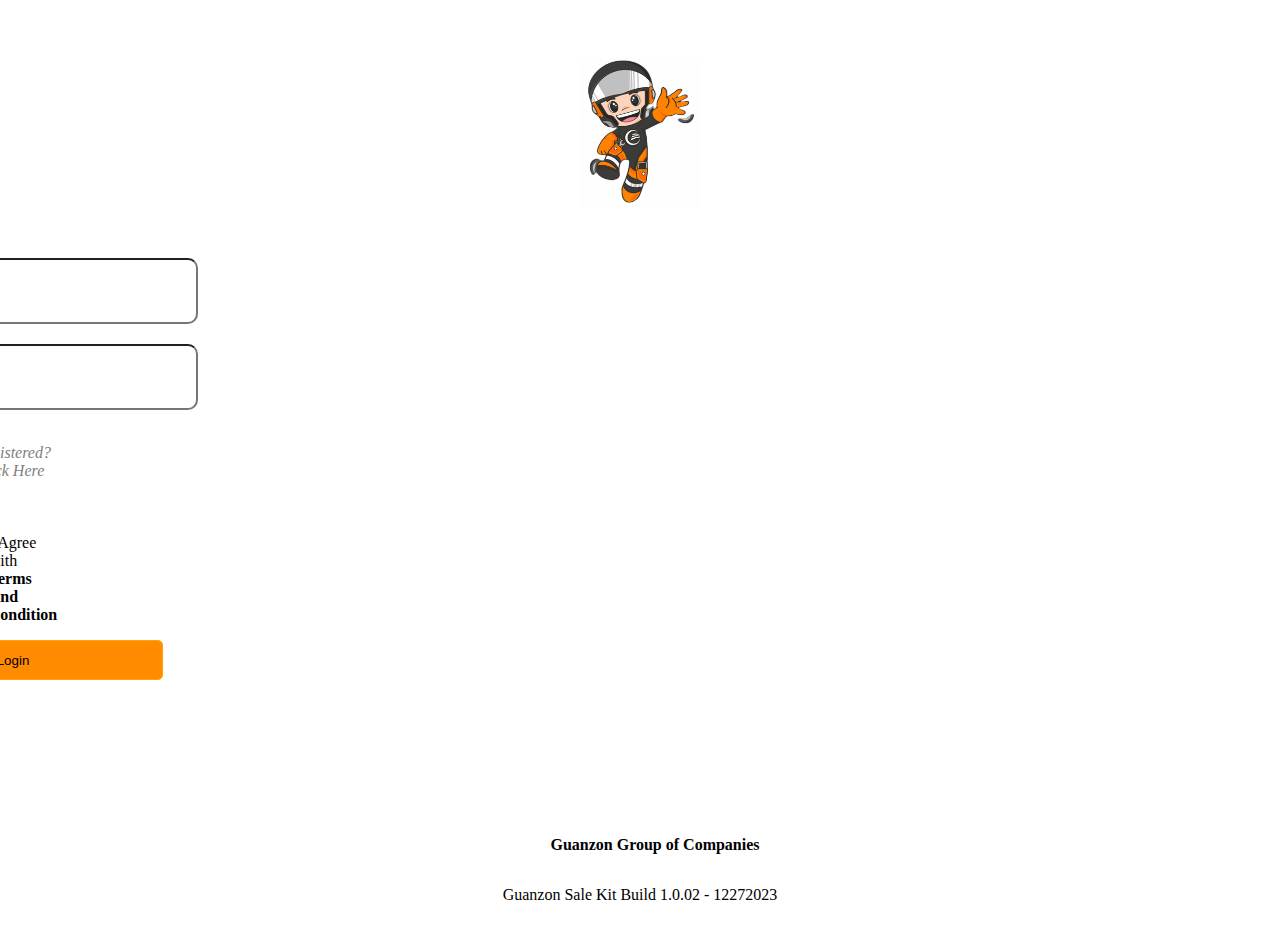
<file: index.html>
<!DOCTYPE html>
<html lang="en">

<head>
  <meta charset="UTF-8">
  <meta name="viewport" content="width=device-width, initial-scale=1.0">
  <link rel="stylesheet" href="/Layouts/login.css">
  <link rel="manifest" href="manifest.json">
  
  <link rel="apple-touch-icon" href="/img/kay-72x72.png">

  <link href="https://cdn.jsdelivr.net/npm/bootstrap@5.0.2/dist/css/bootstrap.min.css"
    rel="stylesheet" integrity="sha384-EVSTQN3/azprG1Anm3QDgpJLIm9Nao0Yz1ztcQTwFspd3yD65VohhpuuCOmLASjC" crossorigin="anonymous">

  <script src="https://cdn.jsdelivr.net/npm/bootstrap@5.0.2/dist/js/bootstrap.bundle.min.js"
    integrity="sha384-MrcW6ZMFYlzcLA8Nl+NtUVF0sA7MsXsP1UyJoMp4YLEuNSfAP+JcXn/tWtIaxVXM" crossorigin="anonymous"></script>

  <title>Guanzon Sales Kit</title>
</head>

<body>

  <nav>
    <img class="img-wage" src="img/kay_wave.png" alt="">
  </nav>

  <div class="container">
 
    <div class="email-form">
      <input class="email-input" placeholder=" " type="text" name="" id="">
      <label class="email-label">Email</label>
      <div class="login-text" anchor="email-input">
        <div class="log">
          <h1>Login</h1>
        </div>
        
      </div>
    </div>
    <div class="password-form">
      <input class="password-input" placeholder=" " type="text" name="" id="">
      <label class="password-label">Password</label>
    </div>
    <div>
      <p class="register-text">Not Registered? Click Here</p>
    </div>

    <div class="chk-container">
    <div class="chckbox">
      <input class="checkbox" type="checkbox" name="" id="">
      <p>
        I Agree with <span style="font-weight: bold;">Terms And Condition</span> 
      </p>
    </div>
  </div>

    <div class="Login-btn">
      <button class="btn1" onclick="window.location.pathname='dashboard.html'; ">Login</button>
    </div>
  </div>

  <footer>
    <div class="footer-text">
      <p><span style="font-weight: bold; margin-left: 30px;">Guanzon Group of Companies</span></p>
      <p>Guanzon Sale Kit Build 1.0.02 - 12272023</p>
    </div>
  </footer>

  <script src = "js/app.js"></script>
</body>
</html>
</file>
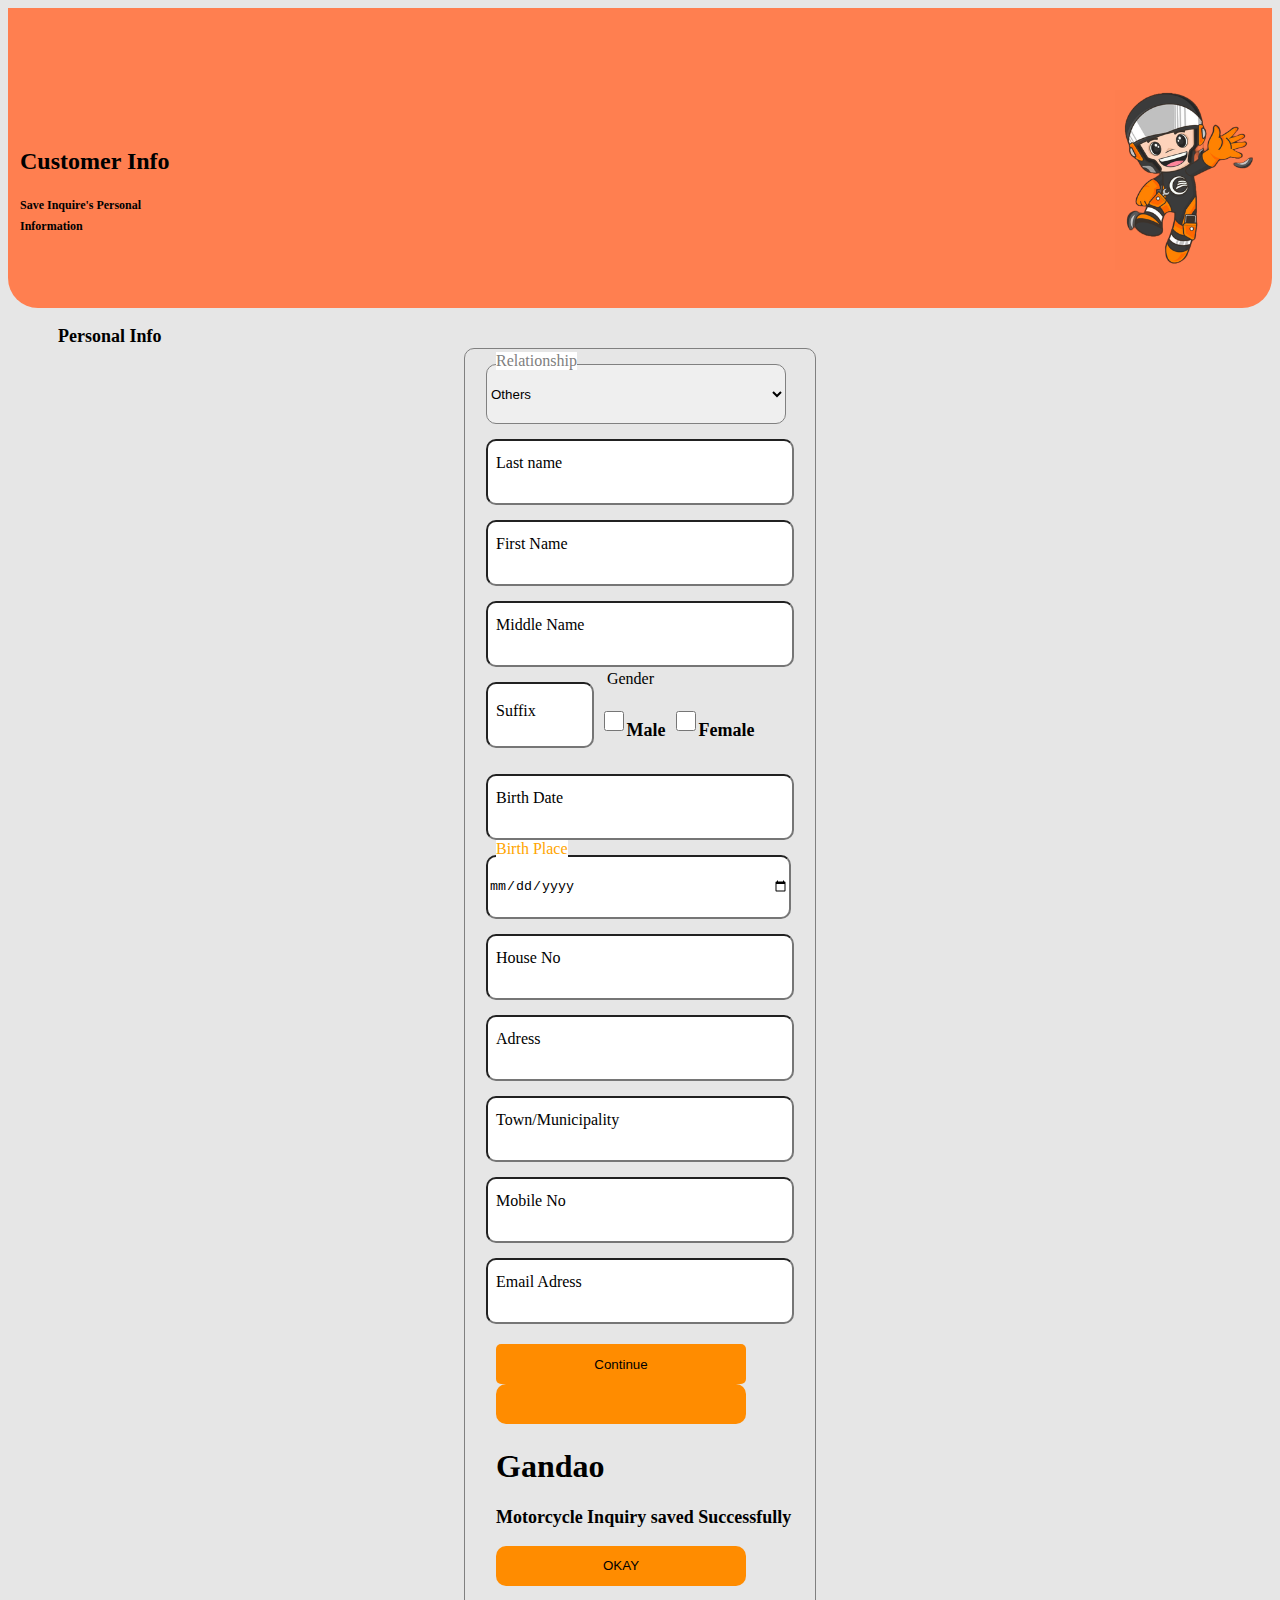
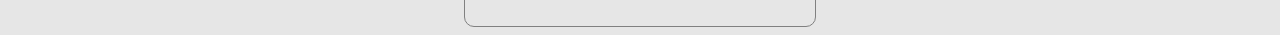
<file: customer-info.html>
<!DOCTYPE html>
<html lang="en">

<head>
    <meta charset="UTF-8">
    <meta name="viewport" content="width=device-width, initial-scale=1.0">

    <link rel="stylesheet" href="Layouts/product-inquiry.css">
    <link rel="stylesheet" href="Layouts/financier-info.css">
    <link rel="stylesheet" href="Layouts/customer-info.css">


    <link href="https://cdn.jsdelivr.net/npm/bootstrap@5.0.2/dist/css/bootstrap.min.css" rel="stylesheet"
        integrity="sha384-EVSTQN3/azprG1Anm3QDgpJLIm9Nao0Yz1ztcQTwFspd3yD65VohhpuuCOmLASjC" crossorigin="anonymous">
    <script src="https://cdn.jsdelivr.net/npm/bootstrap@5.0.2/dist/js/bootstrap.bundle.min.js"
        integrity="sha384-MrcW6ZMFYlzcLA8Nl+NtUVF0sA7MsXsP1UyJoMp4YLEuNSfAP+JcXn/tWtIaxVXM"
        crossorigin="anonymous"></script>
    <link rel="stylesheet" href="https://cdnjs.cloudflare.com/ajax/libs/font-awesome/4.7.0/css/font-awesome.min.css">

    <link rel="stylesheet" href="https://use.fontawesome.com/releases/v5.13.0/css/all.css">

    <title>product inquiry</title>
</head>

<body>
    <nav>
        <div class="nav-header">
            <div class="nav-Customer-info">
                <p><Span style="font-size: 24px; font-weight: bold;">Customer Info</p>
                <p><Span style="font-size: 12px;">Save Inquire's Personal Information </p>
            </div>
            <div class="img"><img class="wave-image" src="img/kay_wave.png" alt=""></div>
            <div class="sticky-text">
                <p>Personal Info</p>
            </div>
    </nav>

    <div class="forms-container">
        <div class="form-inputs">
            <form action="">
                <div class="financier-form">
                    <div class="custom-select" style="width:200px;">
                        <select class="relation-select">
                            <option value="0">Others</option>
                            <option value="1">Son</option>
                            <option value="2">Daughter</option>
                            <option value="3">Father</option>
                            <option value="4">Mother</option>
                        </select>
                        <label class="input-label">Relationship</label>
                    </div>
                </div>
                <div class="financier-form">
                    <input class="form-input" placeholder=" " type="text" name="" id="">
                    <label class="input-label">Last name</label>
                </div>
                <div class="financier-form">
                    <input class="form-input" placeholder=" " type="text" name="" id="">
                    <label class="input-label">First Name</label>
                </div>
                <div class="financier-form">
                    <input class="form-input" placeholder=" " type="text" name="" id="">
                    <label class="input-label">Middle Name</label>
                </div>

                <div class="sg-container">
                    <div class="financier-form">
                        <input class="suffix-input" placeholder=" " type="text" name="" id="">
                        <label class="suffix-label">Suffix</label>
                        <label class="gender-label">Gender</label>
                    </div>
                    <div class="checkbox-container">
                        <div class="gender-select">
                            <div class="check-content">
                                <input class="chk" type="checkbox" name="" id="">
                            </div>
                            <div class="gender-text">
                                <p>Male</p>
                            </div>
                            <div>
                                <input class="chk" type="checkbox" name="" id="">
                            </div>
                            <div class="gender-text">
                                <p>Female</p>
                            </div>
                        </div>
                    </div>
                </div>

                <div class="financier-form">
                    <input class="form-input" placeholder=" " type="text" name="" id="">
                    <label class="input-label">Birth Date</label>
                </div>


                <div class="financier-form">
                    <input class="form-input" placeholder=" " type="date" name="" id="">
                    <label class="input-label">Birth Place</label>
                </div>
                <div class="financier-form">
                    <input class="form-input" placeholder=" " type="text" name="" id="">
                    <label class="input-label">House No</label>
                </div>
                <div class="financier-form">
                    <input class="form-input" placeholder=" " type="text" name="" id="">
                    <label class="input-label">Adress</label>
                </div>
                <div class="financier-form">
                    <input class="form-input" placeholder=" " type="text" name="" id="">
                    <label class="input-label">Town/Municipality</label>
                </div>
                <div class="financier-form">
                    <input class="form-input" placeholder=" " type="text" name="" id="">
                    <label class="input-label">Mobile No</label>
                </div>

                <div class="financier-form">
                    <input class="form-input" placeholder=" " type="text" name="" id="">
                    <label class="input-label">Email Adress</label>
                </div>
                <div class="btn">
                    <button type="button" class="btn-con" onclick="window.location.pathname='dashboard.html'">Continue</button>
                    <!-- <button type="button" class="btn-con" data-bs-toggle="modal" data-bs-target="#exampleModal">
                        Continue
                    </button> -->

                    <!-- Modal -->
                    <div class="modal fade" id="exampleModal" tabindex="-1" aria-labelledby=""
                        aria-hidden="true">
                        <div class="modal-dialog">
                            <div class="modal-content">
                                <div class="modal-header">
                                    <button type="button" class="btn-close" data-bs-dismiss="modal"
                                        aria-label="Close"></button>
                                </div>
                                <div class="modal-body">
                                    <h1>Gandao</h1>
                                    <p>Motorcycle Inquiry saved Successfully</p>
                                </div>
                                <div class="modal-footer">
                                    <button class="" onclick="window.location.pathname='dashboard.html'">
                                        OKAY</button>
                                </div>
                            </div>
                        </div>
                    </div>
                </div>

            </form>
        </div>
    </div>

</body>

</html>
</file>
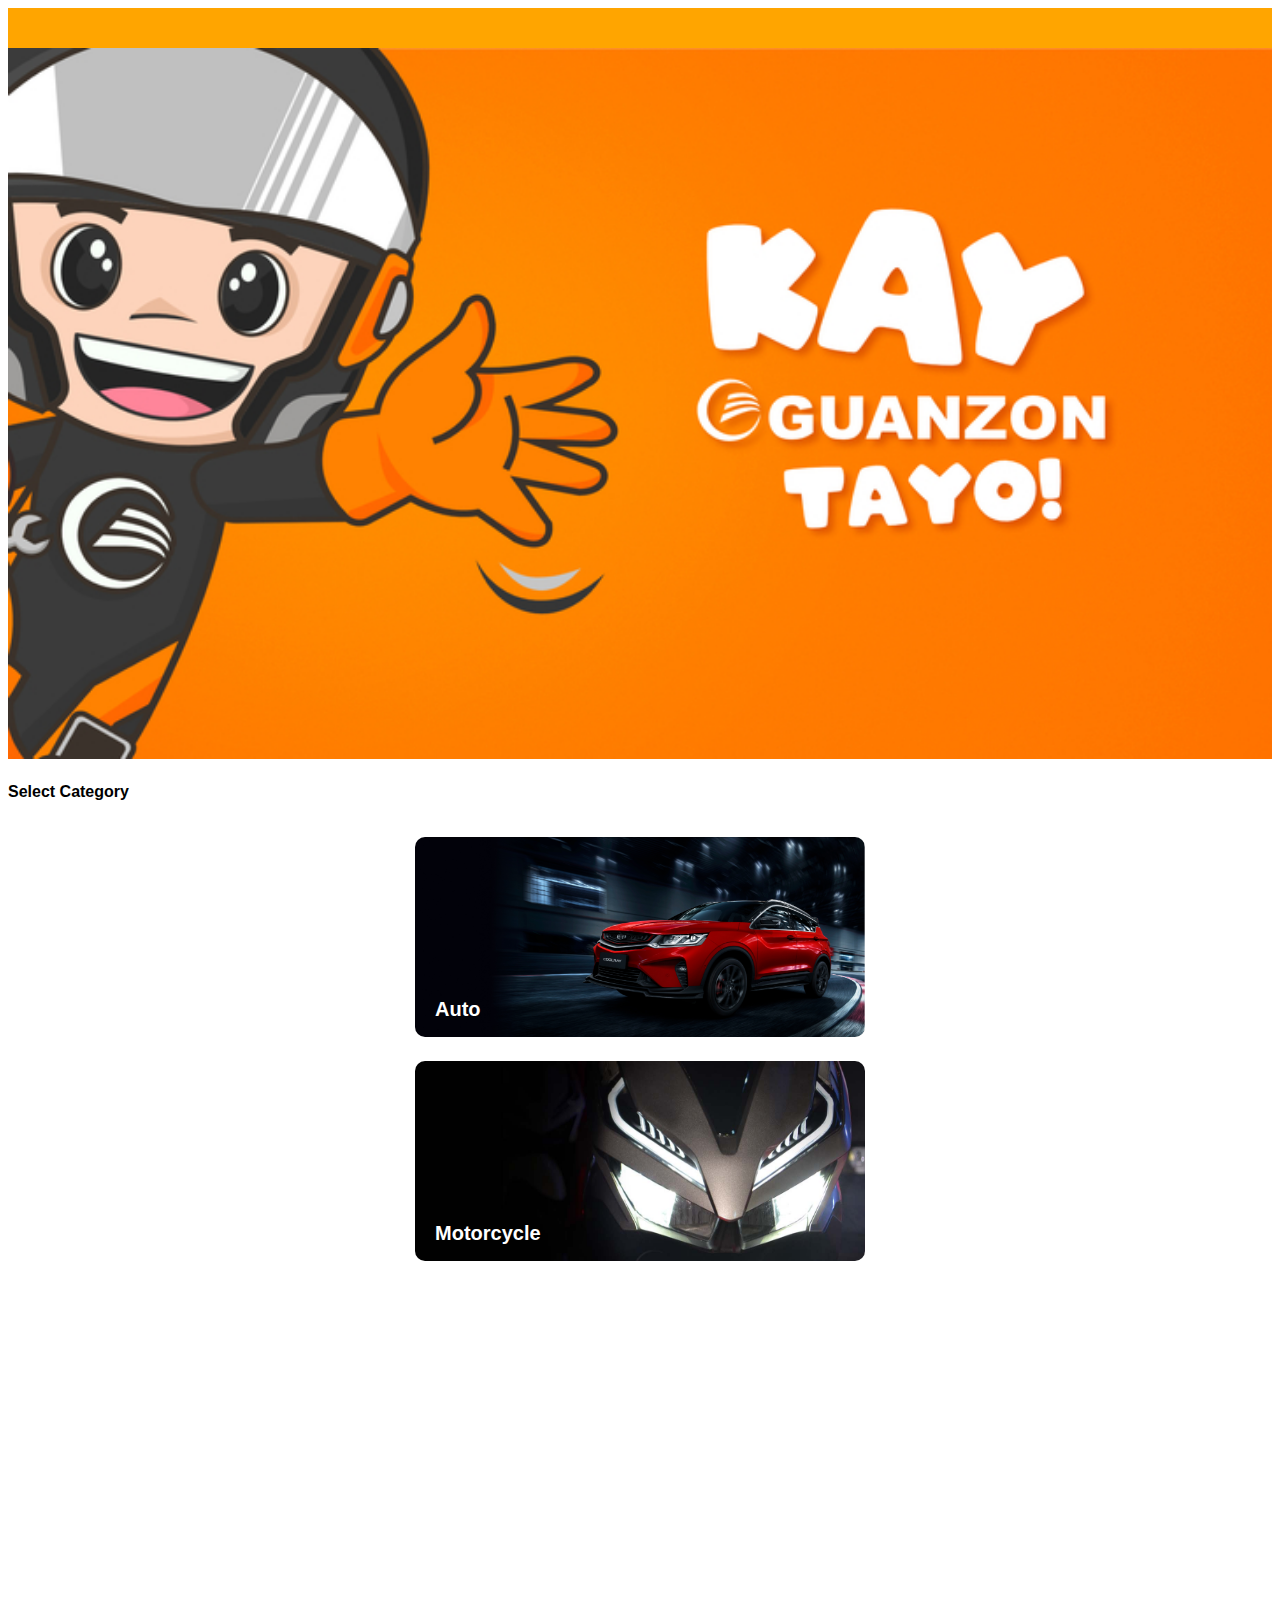
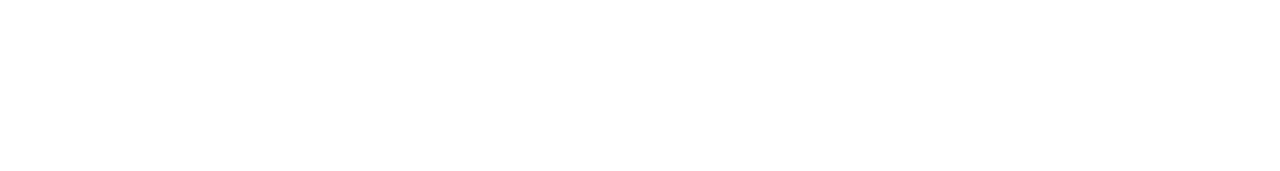
<file: dashboard.html>
<!DOCTYPE html>
<html lang="en">

<head>
  <meta charset="UTF-8">
  <meta name="viewport" content="width=device-width, initial-scale=1.0">
  <link rel="manifest" href="manifest.json">  

  <link rel="stylesheet" href="Layouts/dashboard-motors.css">
  <link rel="stylesheet" href="Layouts/dashboad-car-motor.css">
  <link rel="stylesheet" href="Layouts/sidebar.css">


  <link href="https://cdn.jsdelivr.net/npm/bootstrap@5.0.2/dist/css/bootstrap.min.css" rel="stylesheet"
    integrity="sha384-EVSTQN3/azprG1Anm3QDgpJLIm9Nao0Yz1ztcQTwFspd3yD65VohhpuuCOmLASjC" crossorigin="anonymous">
  <script src="https://cdn.jsdelivr.net/npm/bootstrap@5.0.2/dist/js/bootstrap.bundle.min.js"
    integrity="sha384-MrcW6ZMFYlzcLA8Nl+NtUVF0sA7MsXsP1UyJoMp4YLEuNSfAP+JcXn/tWtIaxVXM" crossorigin="anonymous"></script>

  <link rel="stylesheet" href="https://cdnjs.cloudflare.com/ajax/libs/font-awesome/4.7.0/css/font-awesome.min.css">
  <link rel="stylesheet" href="https://use.fontawesome.com/releases/v5.13.0/css/all.css">

  <title>Dashboard</title>
</head>
<body>
  <nav>
    <div class="left-nav">
      <div id="sideAcces">
        <i class="fas fa-bars fa-lg"></i>
      </div>
     </div>
    <div>
      <div class="right-nav">
        <div class="bell-icon">
          <i onclick="window.location.pathname='transaction-history.html'" class="fas fa-bell fa-lg"></i></div>
        </div>
      </div>  
  </nav>

  <div class="body-content">
    <div class="wave-img">
      <img src="img/img_header_background_light.jpg" class="img-header img-fluid " alt="...">
      <p>Select Category</p>
    </div>


    <div class="sidebar" id="sidebar">
      <div class="top-sidebar">
        <div>
          <img class="wave-images" src="img/kay_wave.png" alt="">
        </div>
        <div>
          <p>Guanzon Sales Kit</p>
        </div>
        <div>
          <p>User ID:GA021003575</p>
        </div>
    </div>

  <!-- sidebar -->
  <div class="middle-sidebar">
      <div>
          <div class="sidebar-underline">
              <div>
                  <i class='fa fa-home fa-lg'>
                  </i>
              </div>
              <div class="home" id="home">
                  <p>HOME</p>
              </div>
              <div>
                  <i class='fas fa-clone fa-lg'>
                  </i>
              </div>
              <div>
                  <p>Inquires</p>
              </div>
          </div>
          <span style="color: gray;"> <p>Agent</p></span>
          
          <div class="agent-list">    
              <div>
                  <i class='fas fa-users fa-lg'>
                  </i>
              </div>
              <div>
                  <p>Agent List</p>
              </div>
          </div>
         
          <div class="sidebar-underline">
       
          </div>
          <span style="color: gray;"> <p>Account</p></span>
        <div class="agent-list">    
              <div>
                  <i class='fas fa-user-alt fa-lg'>
                  </i>
              </div>
              <div>
                  <p>Profile</p>
                  
                 
              </div>
              <div>
                  <i class='fas fa-pen-square fa-lg'>
                  </i>
              </div>
              <div>
                  <p>User Perofrmance</p>
              </div>
              <div>
                  <i class='fas fa-sign-in-alt fa-lg'>
                  </i>
              </div>
              <div>
                  <p>Singout</p>
              </div>
          </div>
      </div>
  </div>

</div>


    <!-- dashboard selection cars and motors -->
    <div class="container-selection" id="vehicle">
      <div class="vehicle-container">
        <img class="vehicle-img" src="img/img_category_auto.png" alt="">
        <p class="image-text">Auto</p>
      </div>
      <div>
        <div class="vehicle-container" id="motorcycle">
          <img class="vehicle-img" src="img/img_category_mc.png" alt="" onclick="hideVehicle();
          showMotor();">
          <p class="image-text">Motorcycle</p>
        </div>
      </div>
    </div>

      <!-- dashboard motors -->
      <div class="motors-selection" id="motorSelection">
        <div class="motor-container">
          <img onclick="window.location.pathname='Suzuki-product.html' " class="motor-honda "
            src="img/img_honda_header.jpg ">
          <p class="img-text">Honda</p>
        </div>
        <div class="motor-container">
          <img class="motor-suzuki " src="img/img_suzuki_header.jpg">
          <p class="img-text">Suzuki</p>
        </div>
        <div class="motor-container">
          <img class="motor-yamaha" src="img/img_yamaha_header.jpg">
          <p class="img-text">Yamaha</p>
        </div>
        <div class="motor-container">
          <img class="motor-kawasaki" src="img/img_mc_kawasaki.png">
          <p class="img-text">Kawasaki</p>
        </div>
      </div>
</div>

<script>
   const div = document.querySelector('#vehicle');
   const motor = document.querySelector('#motorSelection');
   const home = document.querySelector('#home');
   const sidebar = document.querySelector('#sidebar');
   const sideAcces = document.querySelector('#sideAcces');
   function hideVehicle(){
    div.style.display= 'none';
   }
   function showMotor(){
    motor.style.visibility= 'visible';
   }
   home.addEventListener('click', ()=> {
    sidebar.style.visibility='hidden';
   })

   sideAcces.addEventListener('click', ()=>{
    sidebar.style.visibility='visible';
   });
</script>

</body>
</html>
</file>
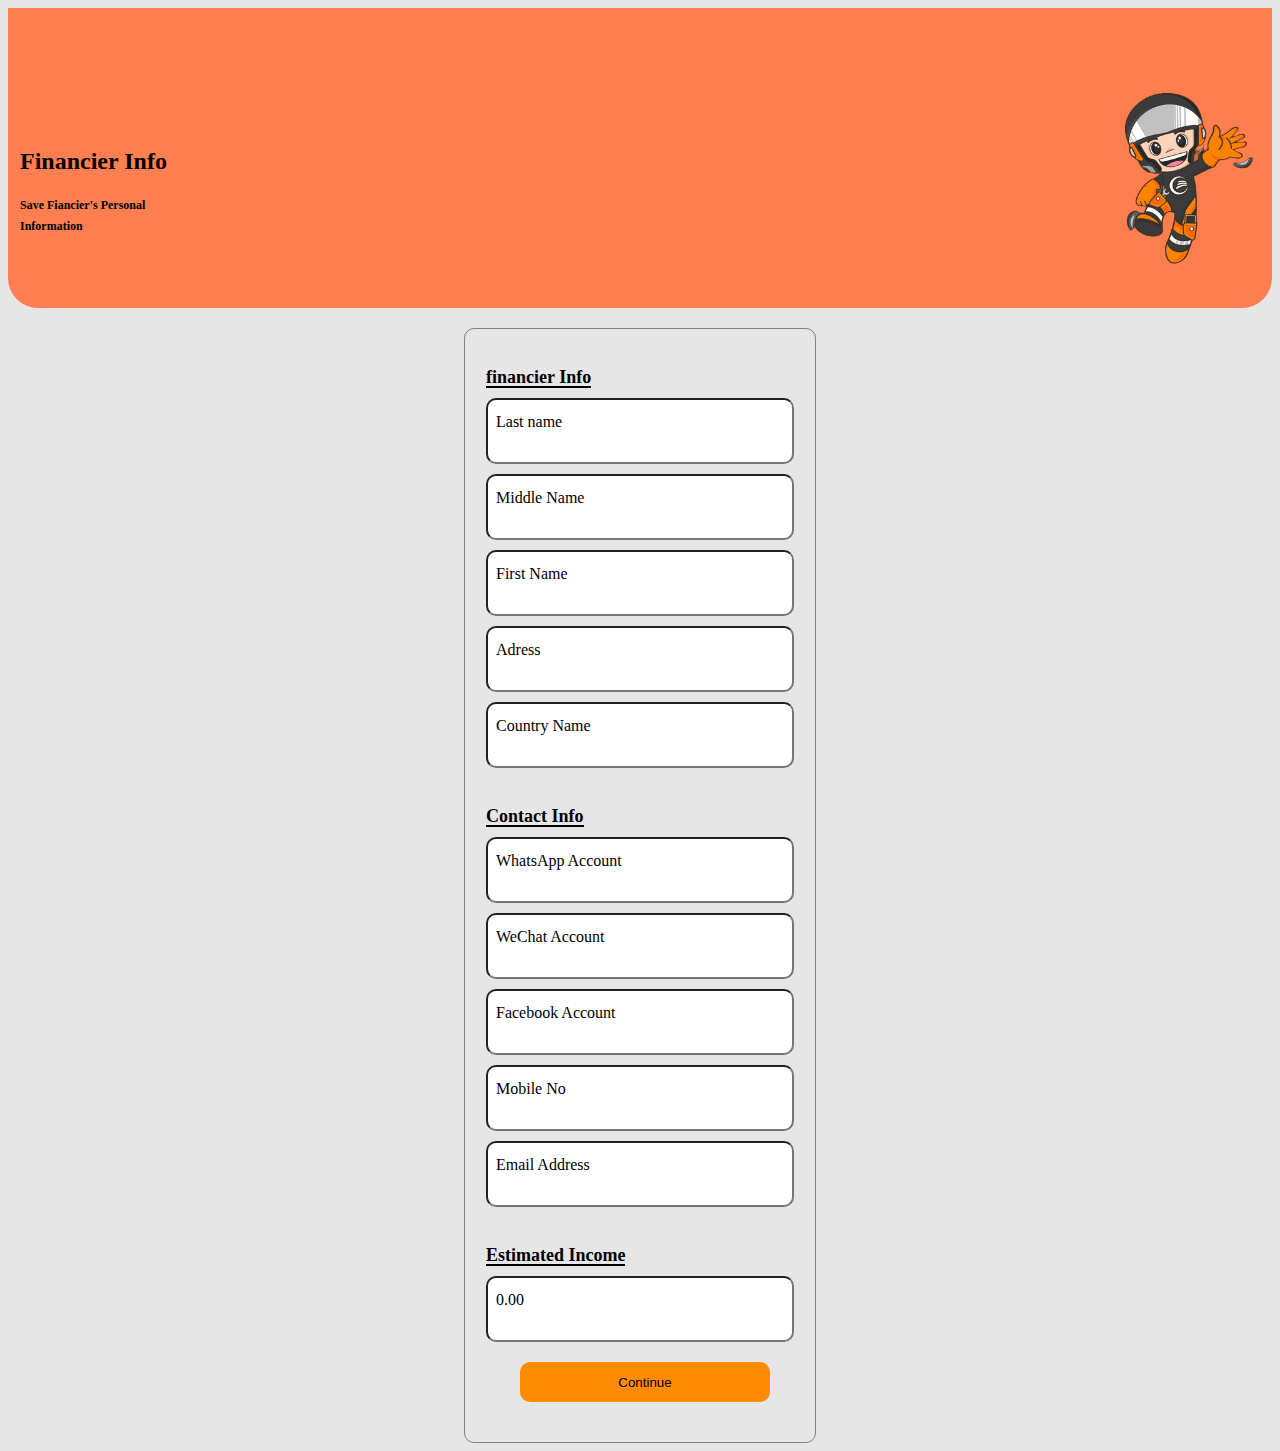
<file: financier-info.html>
<!DOCTYPE html>
<html lang="en">

<head>
    <meta charset="UTF-8">
    <meta name="viewport" content="width=device-width, initial-scale=1.0">
    <link rel="manifest" href="manifest.json">
    
    <link rel="stylesheet" href="Layouts/product-inquiry.css">
    <link rel="stylesheet" href="Layouts/financier-info.css">


    <link href="https://cdn.jsdelivr.net/npm/bootstrap@5.0.2/dist/css/bootstrap.min.css" rel="stylesheet"
        integrity="sha384-EVSTQN3/azprG1Anm3QDgpJLIm9Nao0Yz1ztcQTwFspd3yD65VohhpuuCOmLASjC" crossorigin="anonymous">
    <script src="https://cdn.jsdelivr.net/npm/bootstrap@5.0.2/dist/js/bootstrap.bundle.min.js"
        integrity="sha384-MrcW6ZMFYlzcLA8Nl+NtUVF0sA7MsXsP1UyJoMp4YLEuNSfAP+JcXn/tWtIaxVXM"
        crossorigin="anonymous"></script>
        
    <link rel="stylesheet" href="https://cdnjs.cloudflare.com/ajax/libs/font-awesome/4.7.0/css/font-awesome.min.css">

    <link rel="stylesheet" href="https://use.fontawesome.com/releases/v5.13.0/css/all.css">

    <title>Financier inquiry</title>
</head>

<body>
    <nav>
        <div class="nav-header">
            <div class="nav-Customer-info">
                <p><Span style="font-size: 24px; font-weight: bold;">Financier Info</p>
                <p><Span style="font-size: 12px;">Save Fiancier's Personal Information </p>
            </div>
            <div class="img"><img class="wave-image" src="img/kay_wave.png" alt=""></div>
    </nav>

    <div class="forms-container">
        <div class="form-inputs">
            <form action="">
                <div class="text-form">
                    <div class="txt">
                        <p>financier Info</p>
                    </div>
                </div>
                <div class="financier-form">
                    <input class="form-input" placeholder=" " type="text" name="" id="">
                    <label class="input-label">Last name</label>
                </div>
                <div class="financier-form">
                    <input class="form-input" placeholder=" " type="text" name="" id="">
                    <label class="input-label">Middle Name</label>
                </div>
                <div class="financier-form">
                    <input class="form-input" placeholder=" " type="text" name="" id="">
                    <label class="input-label">First Name</label>
                </div>
                <div class="financier-form">
                    <input class="form-input" placeholder=" " type="text" name="" id="">
                    <label class="input-label">Adress</label>
                </div>
                <div class="financier-form">
                    <input class="form-input" placeholder=" " type="text" name="" id="">
                    <label class="input-label">Country Name</label>
                </div>

                <div class="text-form">
                    <div class="txt">
                        <p>Contact Info</p>
                    </div>
                </div>
                <div class="financier-form">
                    <input class="form-input" placeholder=" " type="text" name="" id="">
                    <label class="input-label">WhatsApp Account</label>
                </div>
                <div class="financier-form">
                    <input class="form-input" placeholder=" " type="text" name="" id="">
                    <label class="input-label">WeChat Account</label>
                </div>
                <div class="financier-form">
                    <input class="form-input" placeholder=" " type="text" name="" id="">
                    <label class="input-label">Facebook Account</label>
                </div>
                <div class="financier-form">
                    <input class="form-input" placeholder=" " type="text" name="" id="">
                    <label class="input-label">Mobile No</label>
                </div>
                <div class="financier-form">
                    <input class="form-input" placeholder=" " type="text" name="" id="">
                    <label class="input-label">Email Address</label>
                </div>

                <div class="text-form">
                    <div class="txt">
                        <p>Estimated Income</p>
                    </div>
                </div>
                <div class="financier-form">
                    <input class="form-input" placeholder=" " type="text" name="" id="">
                    <label class="input-label">0.00</label>
                </div>
              

            </form>
            <div class="btn">
                <button onclick="window.location.pathname='customer-info.html'">Continue</button></a>
            </div>
        </div>
    </div>

</body>
</html>
</file>
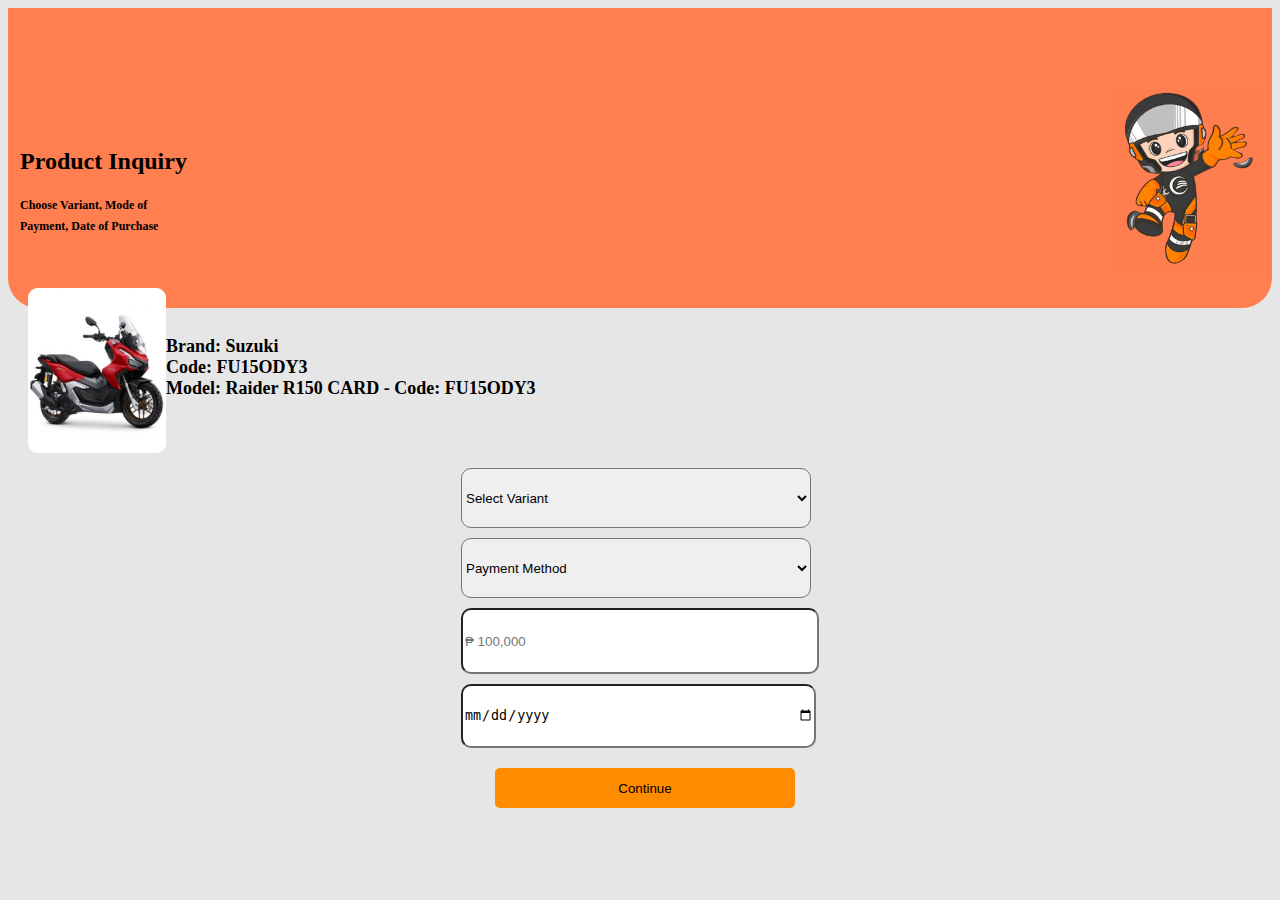
<file: product-inquiry.html>
<!DOCTYPE html>
<html lang="en">

<head>
    <meta charset="UTF-8">
    <meta name="viewport" content="width=device-width, initial-scale=1.0">

    <link rel="stylesheet" href="Layouts/product-inquiry.css">
    <link rel="stylesheet" href="Layouts/financier-info.css">


    <link href="https://cdn.jsdelivr.net/npm/bootstrap@5.0.2/dist/css/bootstrap.min.css" rel="stylesheet"
        integrity="sha384-EVSTQN3/azprG1Anm3QDgpJLIm9Nao0Yz1ztcQTwFspd3yD65VohhpuuCOmLASjC" crossorigin="anonymous">
    <!-- <script src="https://cdn.jsdelivr.net/npm/bootstrap@5.0.2/dist/js/bootstrap.bundle.min.js"
        integrity="sha384-MrcW6ZMFYlzcLA8Nl+NtUVF0sA7MsXsP1UyJoMp4YLEuNSfAP+JcXn/tWtIaxVXM"
        crossorigin="anonymous"></script> -->


    <title>product inquiry</title>
</head>

<body>
    <nav>
        <div class="nav-header">
            <!-- <div class="nav-text"> 
            <h1>Product Inquiry</h1>
            <p>Choose Variant, mode
                of Payment, Date of Purchase
            </p>
        </div> -->
            <div class="nav-Customer-info">
                <p><Span style="font-size: 24px; font-weight: bold;">Product Inquiry</p>
                <p><Span style="font-size: 12px;">Choose Variant, Mode of Payment, Date of Purchase</p>
            </div>
            <div class="img"><img class="wave-image" src="img/kay_wave.png" alt=""></div>

            <div class="selected-unit">
                <div>
                    <img class="moto-img" src="img/img_mc.png" alt="">
                </div>
                <div class="product-text">
                    <p>Brand: Suzuki
                        <br>Code: FU15ODY3
                        <br> Model: Raider R150 CARD - Code: FU15ODY3
                    </p>

                </div>
            </div>
        </div>
    </nav>

    <div class="forms">
        <div class="form-container">
            <form action="">
                <div>
                    <select class="select-form">
                        <option selected>Select Variant</option>
                        <option value="1">One</option>
                        <option value="2">Two</option>
                        <option value="3">Three</option>
                    </select>
                </div>

                <div>
                    <select class="select-form">
                        <option selected>Payment Method</option>
                        <option value="1">Cash</option>
                        <option value="2">Two</option>
                        <option value="3">Three</option>
                    </select>
                </div>

                <div>
                    <input class="select-form" type="text" name="" id="" placeholder="₱ 100,000">
                </div>
                <div>
                    <input class="select-form" type="date" name="" id="">
                </div>
            </form>
        </div>
        <div class="btn">
            <button class="btnp" onclick="window.location.pathname='/financier-info.html'">
                Continue</button>
        </div>
    </div>


</body>

</html>
</file>
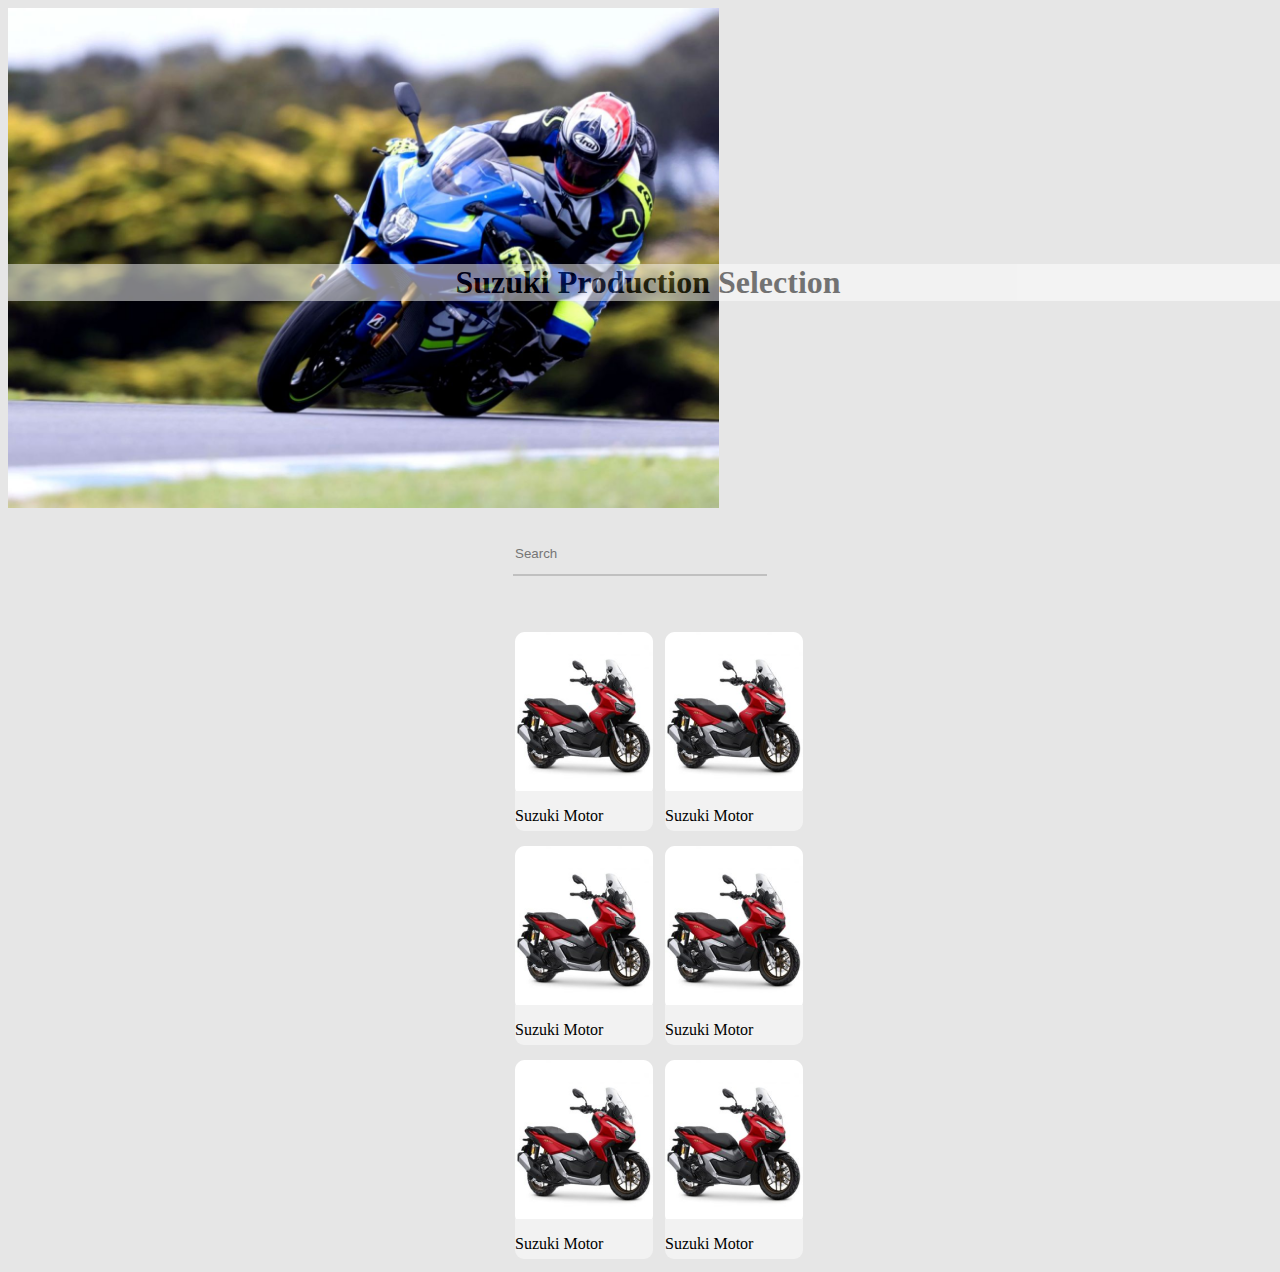
<file: suzuki-product.html>
<!DOCTYPE html>
<html lang="en">

<head>
    <meta charset="UTF-8">
    <meta name="viewport" content="width=device-width, initial-scale=1.0">
    <link rel="stylesheet" href="Layouts/suzuki-product-selection.css">
    <link rel="manifest" href="manifest.json">

    <link href="https://cdn.jsdelivr.net/npm/bootstrap@5.0.2/dist/css/bootstrap.min.css" rel="stylesheet"
        integrity="sha384-EVSTQN3/azprG1Anm3QDgpJLIm9Nao0Yz1ztcQTwFspd3yD65VohhpuuCOmLASjC" crossorigin="anonymous">

    <script src="https://cdn.jsdelivr.net/npm/bootstrap@5.0.2/dist/js/bootstrap.bundle.min.js"
        integrity="sha384-MrcW6ZMFYlzcLA8Nl+NtUVF0sA7MsXsP1UyJoMp4YLEuNSfAP+JcXn/tWtIaxVXM"
        crossorigin="anonymous"></script>

    <link rel="stylesheet" href="https://cdnjs.cloudflare.com/ajax/libs/font-awesome/4.7.0/css/font-awesome.min.css">
    <link rel="stylesheet" href="https://use.fontawesome.com/releases/v5.13.0/css/all.css">

    <title>Document</title>
</head>

<body style="background-color: #E6E6E6;">

    <nav>
        <div class="nav-text">
            <h1>Suzuki Production Selection</h1>
        </div>
        <div class="nav-image">
            <img src="img/img_suzuki_brand_header.jpg" class="header-image img-fluid" alt="...">

        </div>
    </nav>

    <div class="search-container">
        <div class="search">
            <div>
                <i class='fas fa-search  fa-lg'></i>
            </div>
            <div>
                <input class="search-input" type="text" placeholder="Search">
            </div>
        </div>
    </div>

    <div class="contents">

        <div class="card-container">
            <div class="card-product">
                <a href="/product-inquiry.html"><img class="imgs" src="img/img_mc.png" alt=""></a>
                <div class="card-content">
                    <p>Suzuki Motor</p>
                </div>
            </div>
            <div class="card-product">
                <img src="img/img_mc.png" alt="">
                <div class="card-content">
                    <p>Suzuki Motor</p>
                </div>
            </div>
            <div class="card-product">
                <img src="img/img_mc.png" alt="">
                <div class="card-content">
                    <p>Suzuki Motor</p>
                </div>
            </div>
            <div class="card-product">
                <img src="img/img_mc.png" alt="">
                <div class="card-content">
                    <p>Suzuki Motor</p>
                </div>
            </div>
            <div class="card-product">
                <img src="img/img_mc.png" alt="">
                <div class="card-content">
                    <p>Suzuki Motor</p>
                </div>
            </div>
            <div class="card-product">
                <img src="img/img_mc.png" alt="">
                <div class="card-content">
                    <p>Suzuki Motor</p>
                </div>
            </div>
        </div>
    </div>
</body>

</html>
</file>
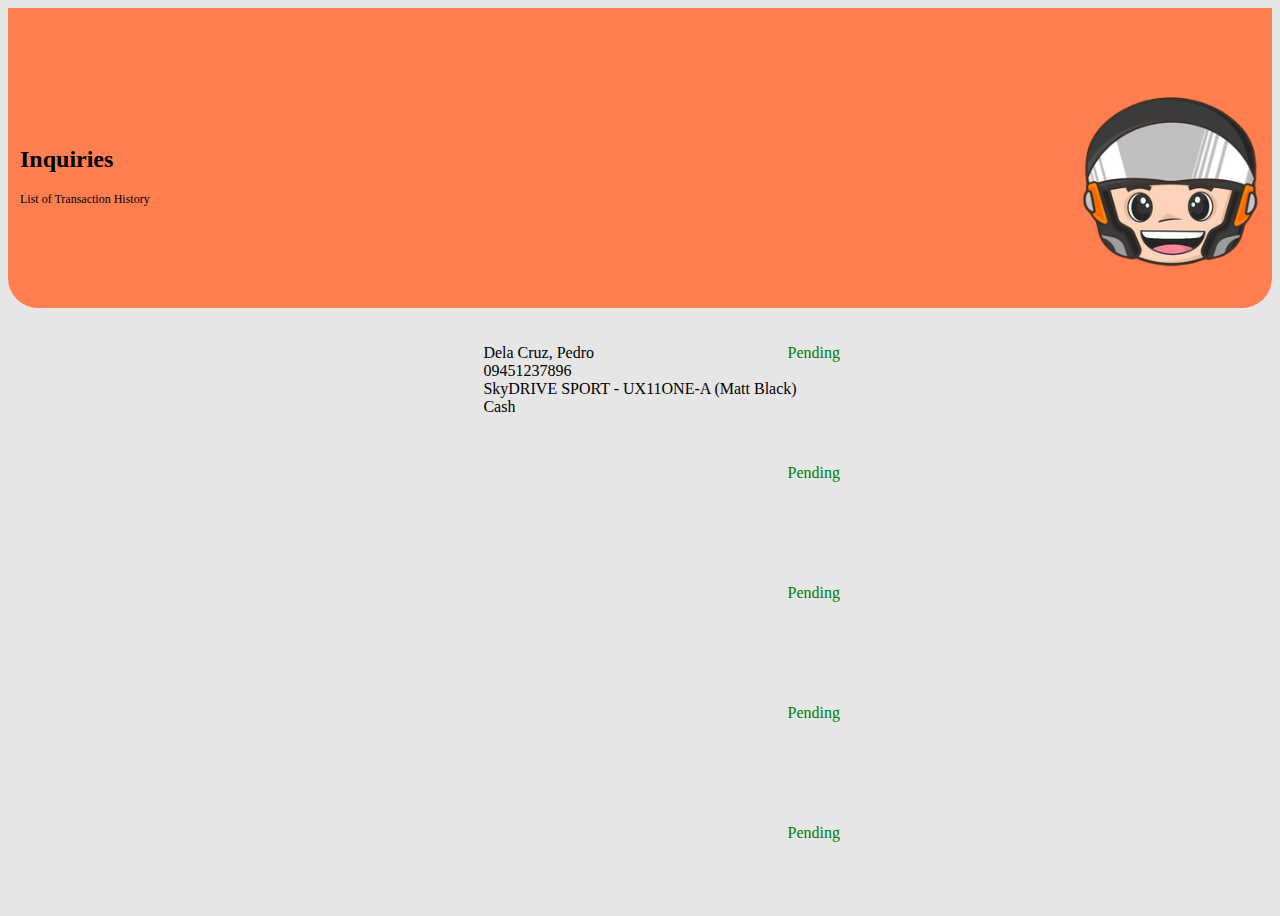
<file: transaction-history.html>
<!DOCTYPE html>
<html lang="en">

<head>
    <meta charset="UTF-8">
    <meta name="viewport" content="width=device-width, initial-scale=1.0">

    <link rel="stylesheet" href="Layouts/product-inquiry.css">
    <link rel="stylesheet" href="Layouts/transaction-history.css">
    <link rel="manifest" href="manifest.json">

    <link href="https://cdn.jsdelivr.net/npm/bootstrap@5.0.2/dist/css/bootstrap.min.css" rel="stylesheet"
        integrity="sha384-EVSTQN3/azprG1Anm3QDgpJLIm9Nao0Yz1ztcQTwFspd3yD65VohhpuuCOmLASjC" crossorigin="anonymous">
    <script src="https://cdn.jsdelivr.net/npm/bootstrap@5.0.2/dist/js/bootstrap.bundle.min.js"
        integrity="sha384-MrcW6ZMFYlzcLA8Nl+NtUVF0sA7MsXsP1UyJoMp4YLEuNSfAP+JcXn/tWtIaxVXM"
        crossorigin="anonymous"></script>
    <link rel="stylesheet" href="https://cdnjs.cloudflare.com/ajax/libs/font-awesome/4.7.0/css/font-awesome.min.css">

    <link rel="stylesheet" href="https://use.fontawesome.com/releases/v5.13.0/css/all.css">

    <title>product inquiry</title>
</head>

<body>
    <nav>
        <div class="nav-header">
            <div class="nav-Customer-info">
                <p><Span style="font-size: 24px; font-weight: bold;">Inquiries</p>
                <p><Span style="font-size: 12px;">List of Transaction History </p>
            </div>
            <div class="img"><img class="wave-image" src="img/kay.png" alt=""></div>
    </nav>


    <div class="transact-container">
        <div class="transact-history">
        <div>
            <p>
                Dela Cruz, Pedro <br>
                09451237896 <br>
                SkyDRIVE SPORT - UX11ONE-A (Matt Black) <br>
                Cash
            </p>
        </div>
        <div>
            <p class="pending">Pending</p>
        </div>
    </div>
    <div class="transact-history">
        <div>
            <p>
               
            </p>
        </div>
        <div>
            <p class="pending">Pending</p>
        </div>
    </div>
    <div class="transact-history">
        <div>
            <p>
               
            </p>
        </div>
        <div>
            <p class="pending">Pending</p>
        </div>
    </div>
    <div class="transact-history">
        <div>
            <p>
               
            </p>
        </div>
        <div>
            <p class="pending">Pending</p>
        </div>
    </div>
    <div class="transact-history">
        <div>
            <p>
               
            </p>
        </div>
        <div>
            <p class="pending">Pending</p>
        </div>
    </div>
    
    </div>
</body>
</html>
</file>
<file: Layouts/login.css>
html{
    text-decoration: none;
}

.img-wage{
    height: 150px;  
    margin-top: 50px;

}
nav{
    display: flex;
    justify-content: center;
    position: relative;
}
.container{
    display: flex;
    justify-content: center;
    flex-direction: column;
    align-items: center;
    width: 10px;
   
}
.email-form{
position: relative;
margin-top: 30px;

}
.email-label{
    left: 30px;
    top: 10px;
    box-sizing: border-box;
     position: absolute;
     top: 40px;
}
.email-input{
    width: 350px;
    margin-left: 20px;
    outline: none;
    line-height: 60px;
    margin-top: 20px;
    outline: none;
    box-sizing: border-box;
    transition: 0.5s;
    border-radius: 10px;

}

.email-input:focus~.email-label,
.email-input:not(:placeholder-shown).email-input:not(:focus)~.email-label{
    top: 5px;
    color: orange;
    background-color: white;

}

.email-input:focus{
    border: 1px solid orange;
}

.password-form{
    position: relative;
}
.password-label{
    left: 30px;
    top: 10px;
    box-sizing: border-box;
    position: absolute;
    top: 40px;
}
.password-input{
    width: 350px;
    margin-left: 20px;
    outline: none;
    line-height: 60px;
    margin-top: 20px;
    outline: none;
    box-sizing: border-box;
    transition: 0.5s;
    border-radius: 10px;
}
.password-input:focus + .password-label{
    top: 10px;
    left: 30px;
    color: orange;

    background-color: white;
}

.password-input:focus~.password-label,
.password-input:not(:placeholder-shown).password-input:not(:focus)~.password-label{
    top: 5px;
    color: orange;
    background-color: white;

}

.password-input:focus{
    border: 1px solid orange;

}
.login-text{
    display: grid;
    grid-template-columns: 1fr ;
}
.log{
    position: absolute;
    top: -40%;
    left:5%;
}   
a{

    text-decoration: none;
    color: gray;
}
.chckbox{
    display: grid;
    grid-template-columns: 0.5fr 3fr;
    margin-top: 20px;
    justify-content: center;
    align-items: center;
    align-content: center;
   

}
.checkbox{
    margin-top: -13px;
    height: 20px;
    accent-color: orange;
}
.chk-container{
    margin-top: 20%;
}
button{
    height: 40px;
    width: 300px;
    background-color: #ff8c00;
    margin-top: 50x;
    border: none;
    border: 1px solid orange;  
}
.Login-btn{
    border-radius: 10px;
    border-radius: 10px;
}
.btn1{
    border-radius: 5px;
}
button:hover{
    cursor: pointer;
    opacity: 0.8;
}


.footer-text{
    display: flex;
    flex-direction: column;
    align-items: center;
    margin-top: 140px;
}
.register-text{
    color: gray;
    font-style: italic;
}
.register-text:hover{
    opacity: 0.8;
    cursor: pointer;
}


@media only screen and (max-width: 375px) {
    .email-input{
        width: 300px;
    }
    .password-input{
        width: 300px;
    }
  }
</file>
<file: Layouts/product-inquiry.css>
body{
    background: #E6E6E6;
}
a{
    text-decoration: none;
    color: black;
}
nav{
    
    background-color: #FF7F50;
    height: 300px;
    border-bottom-left-radius: 30px;
    border-bottom-right-radius: 30px;
  
    top: 0;
    z-index: 1;
}
.nav-header{
    display: flex;
    flex-direction: row;
    
}
.wave-image{
    height: 180px;

     
}
.nav-text{
    margin-top: 30%;
    position: absolute;
    width: 250px;
}
.img {
    position: absolute;
    right: 20px;
    top: 90px;
    
}
.forms{
    display: flex;
    flex-direction: column;
    align-items: center;
}
button{
    border: none;
    height: 40px;
}
.btn{
    margin-top: 20px;
    margin-left: 10px;
    width:fit-content;
    height: fit-content;
    
}

.nav-Customer-info{
    position: absolute;
    top:130px;
    width: 170px;
    left: 20px;

} 

.selected-unit{
    display: flex;
    flex-direction: row;
    margin-top: 280px;
    margin-left: 20px;
}
.product-text{
  margin-top: 30px;
}
.form-container{
   display: flex;
   flex-direction: row;
   justify-content: center;
   align-items: center;
   align-content: center;
    margin-top: 150px;
}
.select-form{
    width: 350px;
    height: 60px;
    border-radius: 10px;
    margin-top: 10px;
}
.form{
    display: flex;
    flex-direction: row;
}
.btnp{
    border-radius: 5px;
    width: 300px;
    background-color: #ff8c00;
}
</file>
<file: Layouts/financier-info.css>
p{
    font-size: 18px;
    font-weight: bold;
}
.txt{
    margin-bottom: -20px;
}
.text-form{
    display: flex;
    flex-direction: column;
    justify-self: start;
    margin-top: 20px;
    border-bottom: 2px solid black;
}
.forms-container {
    display: flex;
    justify-content: center;
    align-items: center;
    margin-top: 20px;
}

.form-inputs {
    display: flex;
    flex-direction: column;
    justify-content: center;
    align-items: center;
    border: 1px solid gray;
    width: 350px;
    border-radius: 10px;

}

.lname-container {
    position: relative;
}

input {
    width: 300px;
    height: 60px;
    border-radius: 10px;
}

.last {
    position: absolute;
    margin-top: 15px;
    margin-left: 10px;

}

.lname-input:focus+.last {
    top: 10px;
    left: 30px;
    color: orange;
    background-color: white;
}

.financier-form {
    position: relative;
    margin-top: 10px;
    z-index: 0;

}

.input-label {
    left: 10px;
    box-sizing: border-box;
    position: absolute;
    top: 15px;
}

.form-input:focus~.input-label,
.form-input:not(:placeholder-shown).form-input:not(:focus)~.input-label{
    top: -10px;
    left: 10px;
    color: orange;
    background-color: white;

}

.form-input:focus {
    border: 1px solid orange;
}
.btn{
   margin-bottom: 40px;
}
button{
    height: 40px;
    width: 250px;
    border-radius: 10px;
    border: none;
    background-color: #ff8c00;
}button:hover{
    opacity: 0.9;
}
button:active{
    opacity: 0.6;
}
</file>
<file: Layouts/customer-info.css>
.sg-container{
    display: flex;
    flex-direction: row;
}
.gender-input{
    display: flex;
    flex-direction: row;
    
}
.chk{
    width: 20px;
    margin-left: 10px;
    margin-top: 20px;
    border-radius: px;
}

.relation-select{
    width: 300px;
    height: 60px;
    border-radius: 10px;
    border: 1px solid gray;

}
.input-label{
    left: 10px;
    box-sizing: border-box;
    position: absolute;
    top: 15px;
}
.relation-select:focus~.input-label,
.relation-select:not(:placeholder-shown).relation-select:not(:focus)~.input-label{
    top: -12px;
    color: gray;
    background-color: white;

}

.password-input:focus{
    border: 1px solid orange;
}
.financier-form{
    margin-top: 15px;
}
.input-label{
    width: 10px;
}
.checkbox-container{
    display: flex;
    flex-direction: row;
    justify-content: center;
    align-items: center;
    width: 60px;
    margin-left: 50px;
}
.suffix-input{
    width: 100px;
}
.gender-select{
    display: grid;
    grid-template-columns: 1fr 1fr 1fr 1fr;
    justify-content: center;
    align-items: center;
    align-content: center;
}
.suffix-label{
    position: absolute;
    left: 10px;
    top: 20px;

}
.suffix-input:focus~.suffix-label,
.suffix-input:not(:placeholder-shown).suffix-input:not(:focus)~.suffix-label{
    top: -12px;
    color: orange;
    background-color: white;
    width: fit-content;

}
.form-input:focus~.input-label,
.form-input:not(:placeholder-shown).form-input:not(:focus)~.input-label{
    top: -15px;
    color: orange;
    width:fit-content;
    background-color: white;

}
.form-input:focus{
    border-color: orange;
}
.gender-text{
    margin-top: 35px;
}
.input-label{
    width:max-content;
}
.gender-label{
    position: absolute;
    right: -60px;
    top: -12px;
}
.btn-con{
    border-radius: 5px;
}
.sticky-text{
    position: sticky;
    z-index: 1;
    margin-top: 300px;
    margin-left: 50px;
}
.form-inputs{
    margin-top:20px;
}
.modal-btn{
    background-color: #E6E6E6; 
    width: 500px;
}
.modal-body{
    border-radius: 50px;
}
</file>
<file: Layouts/dashboard-motors.css>
body {
    background-image: gray;
}

.img-header {
    max-width: 100%;
    width: 2000px;
   object-fit:fill;
}
.wave-img{
    object-fit:fill;
}

.nav-color {
    background-color: orange;
}

.car-red,
.motor {
    margin-top: 10px;
    border-radius: 10px;
}

.car-red,
.motor:hover {
    cursor: pointer;
}

.car-red:active {
    opacity: 0.8;

}

.motor:active {
    opacity: 0.8;
}



.motor-honda,
.motor-suzuki,
.motor-yamaha,
.motor-kawasaki {

    height: 220px;
    width: 160px;
    border-radius: 20px;
    margin-left: 10px;
    position: relative;
    margin-top: 25px;
}

.motor-yamaha,
.motor-kawasaki {
    margin-top: 20px;
}


.text-suzuki {
    position: absolute;
    right: inherit;
    color: orange;
    margin-left: 50%;
    transform: translate(-30%, 22vh);
}

.text-yamaha {
    position: absolute;
    right: inherit;
    color: orange;
    margin-left: 50%;
    transform: translate(-30%, 22vh);
}

.motor-honda,
.motor-suzuki,
.motor-yamaha,
.motor-kawasaki:hover {
    cursor: pointer;
}

.motors-selection {
    display: grid;
    grid-template-rows: 1fr 1fr;
    flex-direction: row;
    justify-content: center;
    align-items: center;
}

.motor-container {
    position: relative;
}

.img-text {
    position: absolute;
    top: 120px;
    left: 70px;
    color: orange;
}

.motors-selection {
    display: grid;
    grid-template-columns: 0.5fr 1fr;
    justify-content: center;
    align-items: center;
}

.body-content {
    display: flex;
    flex-direction: column;
    align-items: center;
}
</file>
<file: Layouts/dashboad-car-motor.css>
.vehicle-container
{
    position: relative;
   
}
nav{
    position: static;
    top: 0;
    right: 0;
    left: 0;
    background-color: orange;
    display: flex;
    align-items: center;
    height: 40px;
}
.right-nav{
    position: absolute;
    right: 10px;
    top: 10px;
}
.wave-img{
    position: static;
    top: 0;
 
}
.left-nav{
    margin-left: 10px;
}

.motors-selection{
    visibility:hidden;
}
.vehicle-img{
    height: 200px;
    width: 450px;
    border-radius: 10px;
    margin-top: 20px;
}
.image-text{
    position: absolute;
    bottom: 0;
    left: 20px;
    font-size: 20px;
    color: white;
}

.vehicle-img:hover{
    cursor: pointer;
    opacity: 0.8;
}
.vehicle-img:active{
    opacity: 0.6;
}
/* .container-selection,.motors-selection{
    margin-top: 400px;
} */
.demo{
    background-color: gray;
    position: absolute;
    top: 0;
    left: 0;
    right: 50%;
    bottom: -50%;
    z-index: 1;
}
@media only screen and (max-width: 475px) {
    .vehicle-img{
        height: 200px;
        width: 400px;
       
    }
}
@media only screen and (max-width: 420px) {
    .vehicle-img{
 
        height: 180px;
        width: 320px;
       
    }
}
@media only screen and (max-width: 375px) {
    .vehicle-img{
        height: 160px;
        width: 300px;
       
    }
}
</file>
<file: Layouts/sidebar.css>
.sidebar{
    display: flex;
    flex-direction: column;
    justify-content: center;
    position: absolute;
    top: -100%;
    bottom: -70%;
    left: 0;
    background-color:#E6E6E6;
    z-index: 1;
    visibility: hidden; 
}
#sideAcces{
    cursor: pointer;
    margin-left: -30px;
}
.bell-icon{
    cursor: pointer;
}
.top-sidebar{
    
    background-color: #FF7F50;
    display: flex;
    flex-direction: column;
    align-items: center;
    width: 350px;
}
.wave-images{
    margin-top: 55px;
    height: 150px;
}
p{
    font-size: 16px;
    font-family: Arial, Helvetica, sans-serif;
    font-weight: bold;
    margin-top: 20px;
}
.sidebar-underline{
    border-bottom: 2px solid gray;
    max-width: 100%;
    display: grid;
    grid-template-columns: 0.1fr 1fr;
}
.agent-list{
    display: grid;
    grid-template-columns: 0.1fr 1fr ;
}
i{

  margin-left: 30px;
  margin-right: 10px;
}
.home:hover
{
    cursor: pointer;
    opacity: 0.8;
}
.home:active{
    color: orange;
}
</file>
<file: Layouts/suzuki-product-selection.css>
body{
    background: #E6E6E6;
}
.header-image{
    height: 500px;
    width: fit-content;
    
}
nav{
    z-index: 0;
}
.nav-image{
    opacity: 0.;
    
}
.nav-text{
    display: flex;
    align-items: center;
    position: absolute; 
    background-color: white;
    width: 100%;
    margin-top: 20%;
    opacity: 0.5;
}

h1{
    margin: auto;
}
.search-container{
    margin-top: 20px;
   display: flex;
   justify-content: center;
    background-color: #E6E6E6;
    height: 70px;
    position: sticky;
    top: 0;
    z-index: 1;
}
.search-input{
    border: none;
    border-bottom: 2px solid silver;
    height: 40px;
    width: 250px;
    background-color: #E6E6E6;
}
.search{
    display: flex;
    flex-direction: row;  
}

.card-container{
    border: none;
    width: 300px;
    display: grid;
    grid-template-columns: 1fr 1fr;
    justify-content: center;
    align-items: center;
    margin-left: 30px;
    margin-top: 20px;
    flex-wrap: wrap;
    position: relative;
    
}
.card-product{
    margin-left: 10px;
    margin-top: 10px;
    height: auto;
    margin-bottom: 35px;
}
.card-content{
    background-color: #F2F2F2;
    height: 40px;
    border-bottom-left-radius:9px;
    border-bottom-right-radius: 9px;
    margin-top: -10px;
    width: 138px;
    position: absolute;
}

.card-product{
    cursor: pointer;
}
.card-product:hover{
    opacity: 0.8;
}
.card-product:active{
   opacity: 0.6;
}
.contents{
    display: flex;
    flex-direction: column;
    justify-content: center;
    align-items: center;
}
</file>
<file: Layouts/transaction-history.css>
body{
    background: #E6E6E6;
}
.transact-container{
    display: flex;
    flex-direction: column;
    justify-content: center;
    align-items: center;

}
.transact-history{
    background-color: #E6E6E6;
    display: flex;
    flex-direction: row;
    justify-content: center;
    position: relative;
    width: 420px;
    margin-top: 20px;
    border-radius: 20px;
    height: 100px;
}
.pending{
    color: green;
    position: absolute;
    right: 10px;
}
.transact-history:hover{
    cursor: pointer;
}
.transact-history:active{
    opacity: 0.8;
}
@media only screen and (max-width: 420px) {
    .transact-history{
        width: 350px;
        height: 100px;
    }
}
</file>
